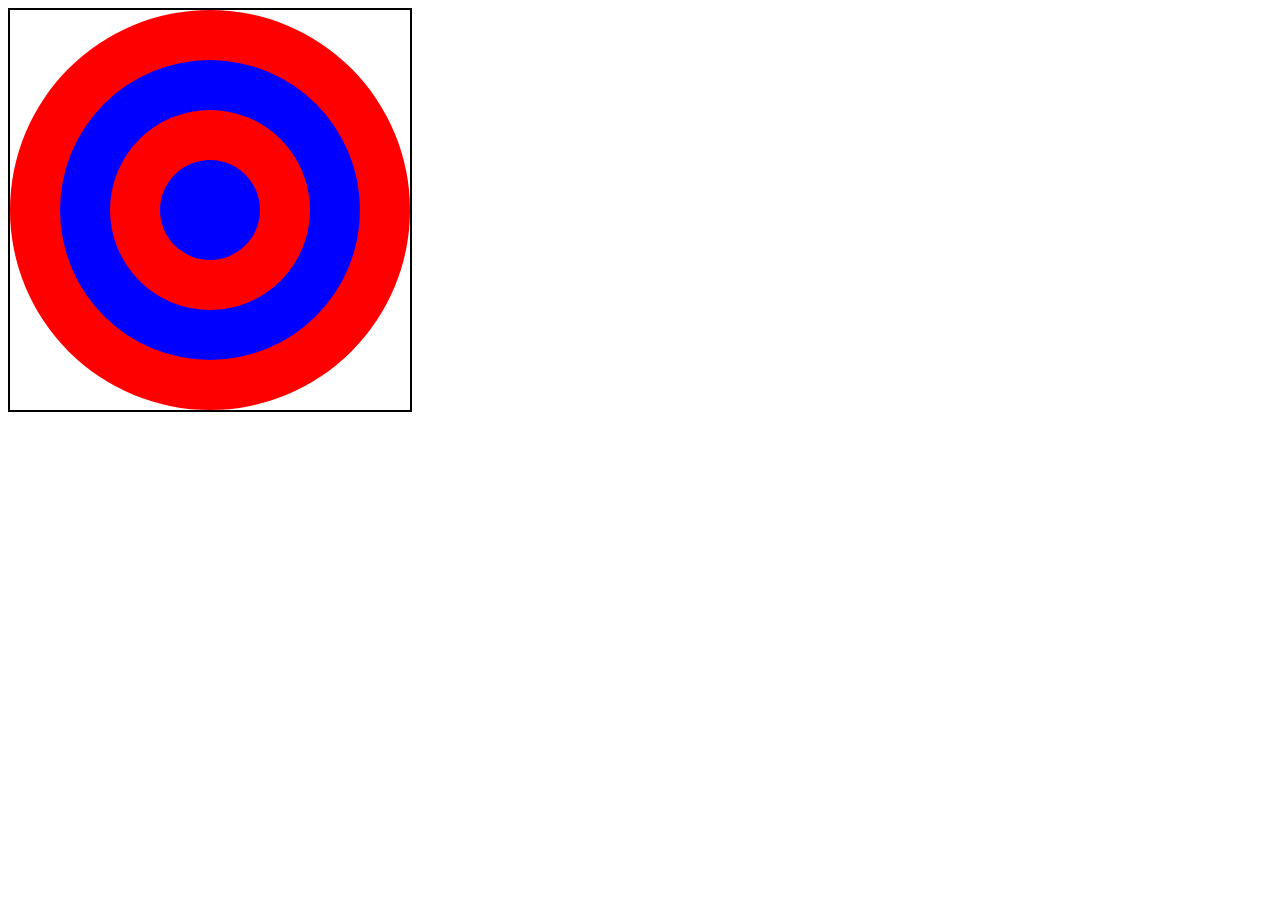
<file: bullsEye.html>
<html>
<head>
    <title>2a</title>
    <script type="text/javascript" src="bullsEye.js"></script>
    <link rel="stylesheet" href="html5.css">
</head>
<body>
	<canvas id="testCanvas" width="400" height="400"> </canvas>
</body>
</html>
</file>
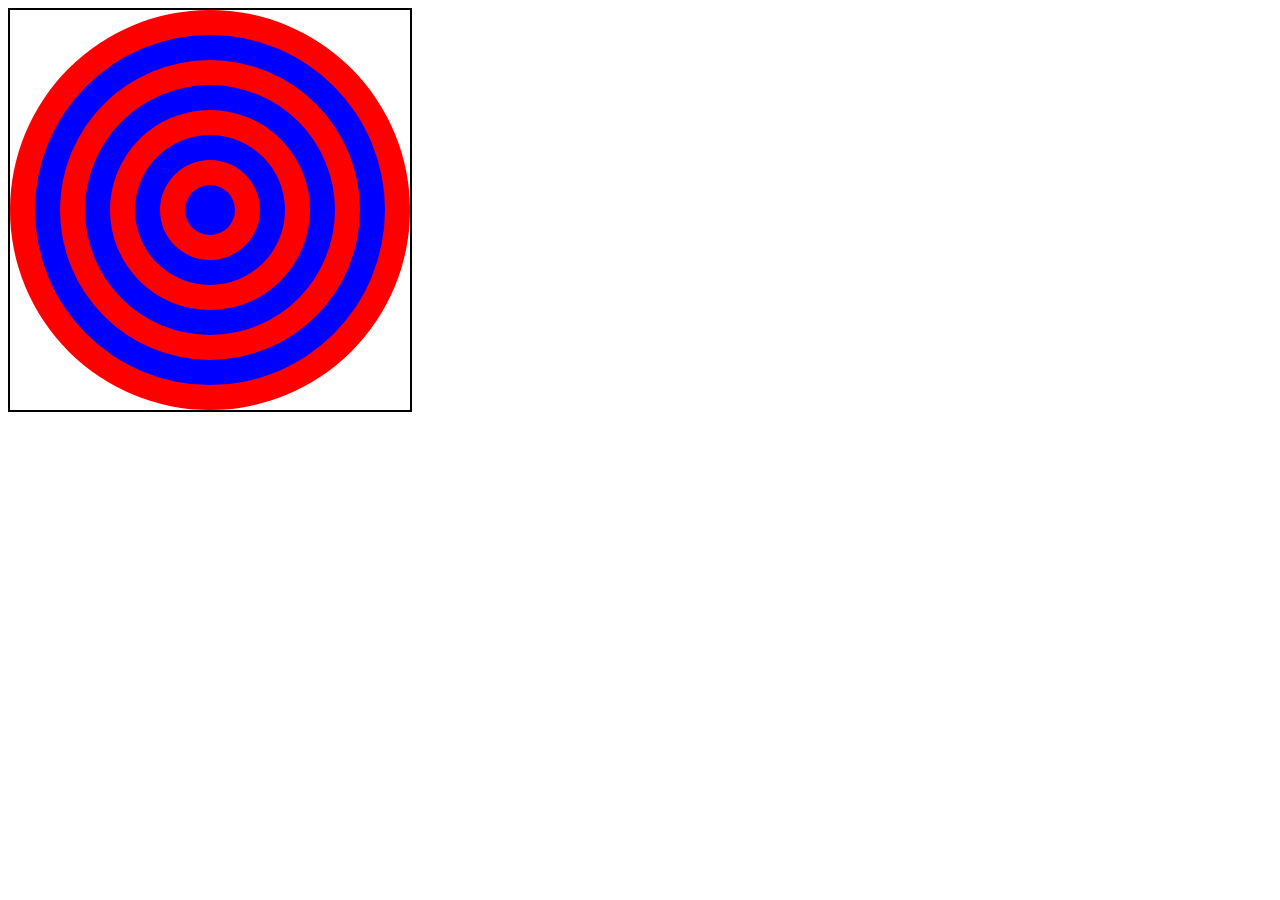
<file: bullsEyeIterate.html>
<html>
<head>
    <title>2b</title>
    <script type="text/javascript" src="bullsEyeIterate.js"></script>
    <link rel="stylesheet" href="html5.css">
</head>
<body>
	<canvas id="testCanvas" width="400" height="400"> </canvas>
</body>
</html>
</file>
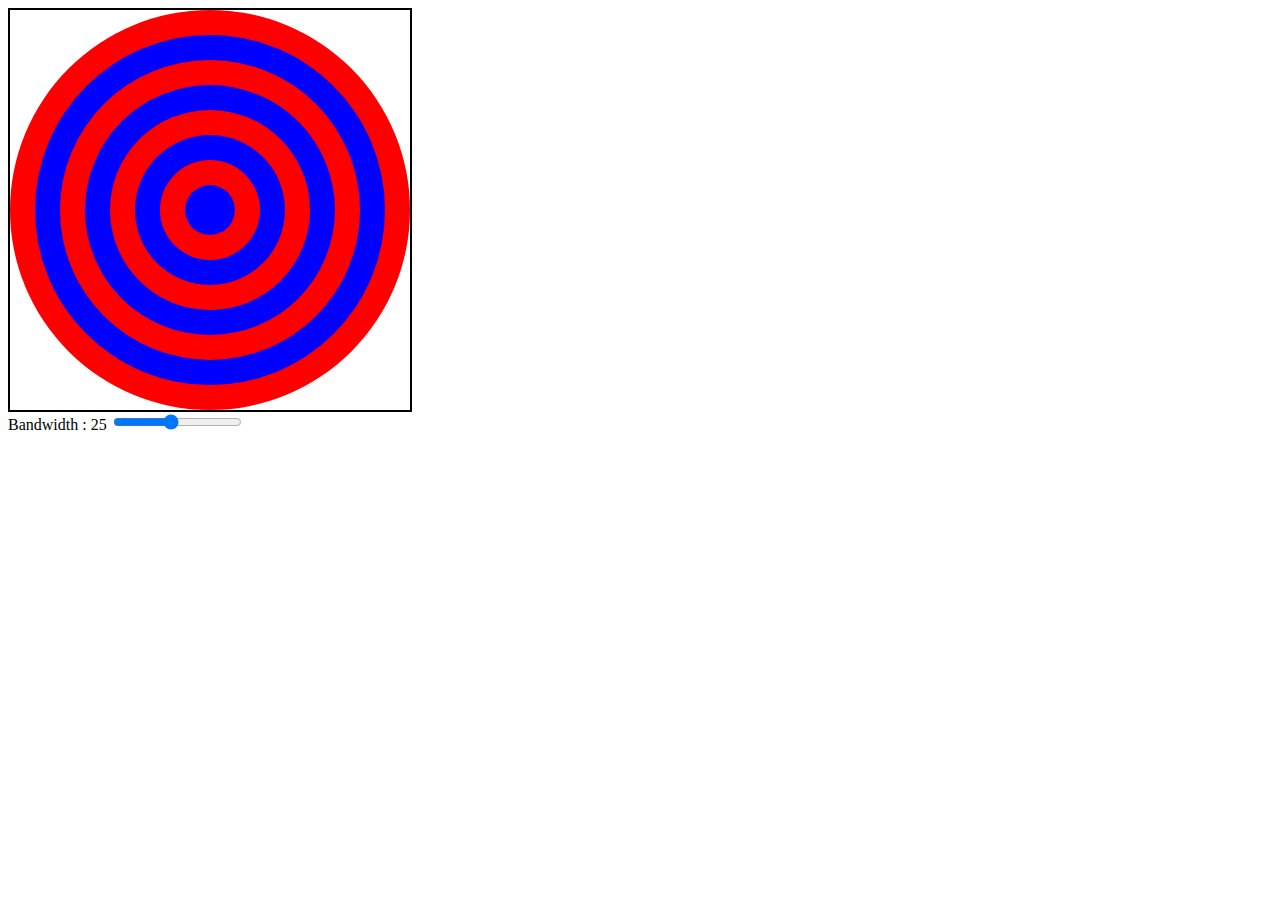
<file: bullsEyeIterateSlider.html>
<html>
<head>
    <title>2c</title>
    <script type="text/javascript" src="bullsEyeIterateSlider.js"></script>
    <link rel="stylesheet" href="html5.css">
</head>
<body>
	<canvas id="testCanvas" width="400" height="400"> </canvas>
	<br>
	<label for="bandwidth" id="labelBW"></label>
		<input type="range" id="bandwidth" min="5" max="50" step="5" value ="25" onchange="drawPattern()"></input>

</body>
</html>
</file>
<file: html5.css>
canvas {
	border: 2px solid;
}
</file>
